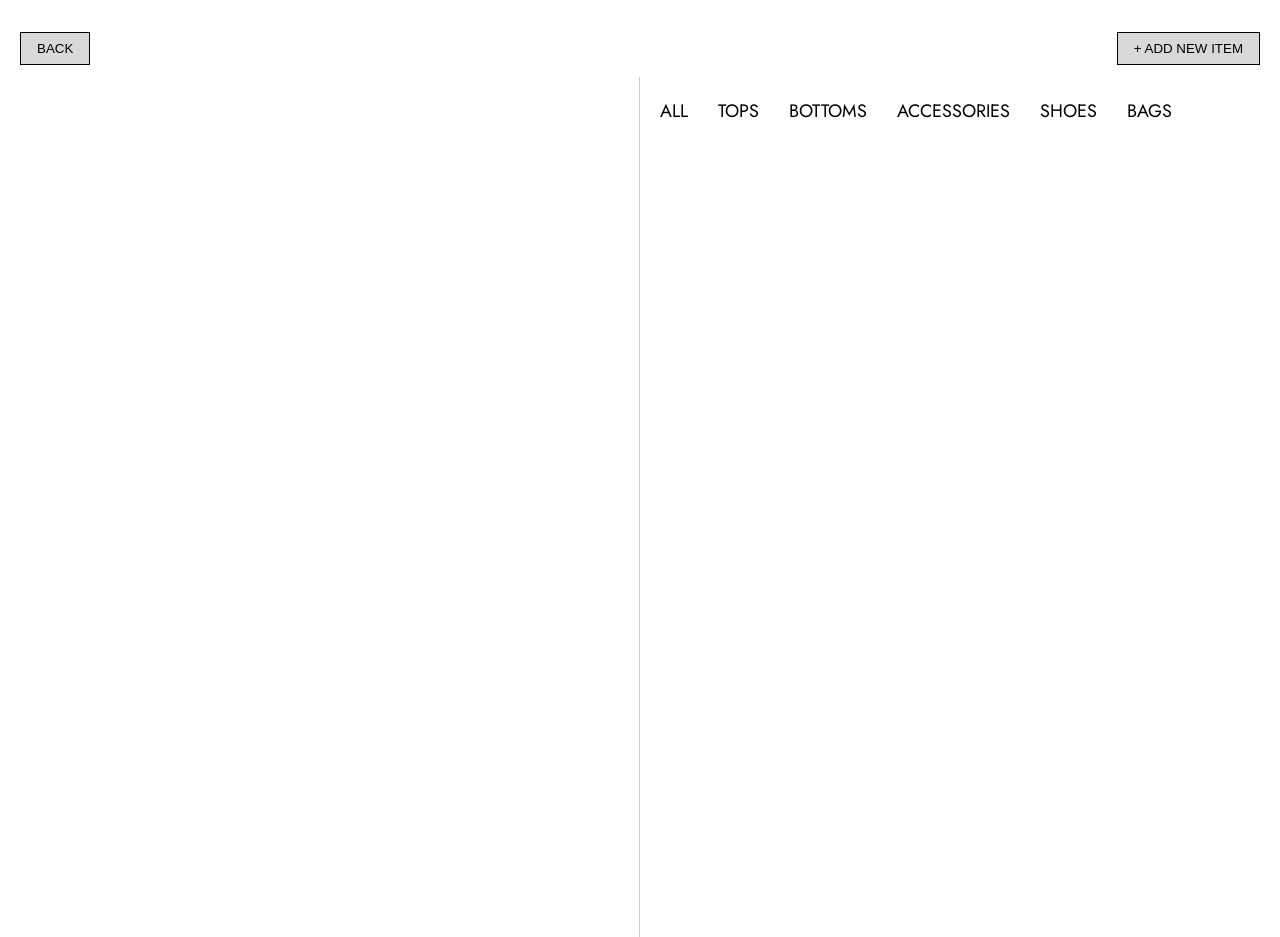
<file: Front-end/main/index.html>
<!DOCTYPE html>
<html lang="en">
<head>
  <meta charset="UTF-8">
  <meta name="viewport" content="width=device-width, initial-scale=1.0">
  <link rel="preconnect" href="https://fonts.googleapis.com">
  <link rel="preconnect" href="https://fonts.gstatic.com" crossorigin>
  <link href="https://fonts.googleapis.com/css2?family=Jost:ital,wght@0,100..900;1,100..900&display=swap" rel="stylesheet">
  <title>Virtual Closet</title>
  <link rel="stylesheet" href="styles.css">
</head>
<body>
<div style="
  display: flex;
  justify-content: space-between;
  align-items: center;">
<button onclick="window.location.href='../landing/Landing.html'" style="margin:12px 0; padding:8px 16px; background:#D9D9D9; color:rgb(0, 0, 0); border: 1px solid #000000 ; cursor:pointer;">BACK</button>
<button onclick="openModal()" style="margin:12px 0; padding:8px 16px; background:#D9D9D9; color:rgb(0, 0, 0); border: 1px solid #000000 ; cursor:pointer;">+ ADD NEW ITEM</button>
</div>
  <div class="container">
    <!-- Left Box -->
    <div class="box-left">

      <div class="outfit">

        <!-- outer -->

      <div id="selected-item-secondary">

        <div class="selected-top-outer">
          <!-- <button class="remove-btn" onclick="removeSelection('top')">Remove</button> -->
        </div>
      
        <div class="row">

        <div class="container-accessories">
        </div>
        
        <div class="container-accessories"></div>
        </div>

         <div class="row">
        <div class="container-accessories"></div>
        <div class="container-accessories"></div>
        </div>
        <div class="selected-bag">
          <!-- <button class="remove-btn" onclick="removeSelection('bottom')">Remove</button> -->
        </div>
      </div>

<!-- inner/main -->

       <div id="selected-item">

        <div class="selected-top">
          <!-- <button class="remove-btn" onclick="removeSelection('top')">Remove</button> -->
        </div>

        <div class="selected-belt">
          <!-- <button class="remove-btn" onclick="removeSelection('belt')">Remove</button> -->
        </div>


        <div class="selected-bottom">
          <!-- <button class="remove-btn" onclick="removeSelection('bottom')">Remove</button> -->
        </div>

        <div class="selected-shoes">
          <!-- <button class="remove-btn" onclick="removeSelection('shoes')">Remove</button> -->
        </div>

        
      </div>

      

      </div>

    </div>

    <!-- Right Box -->
   <div class="box-right">

      <!-- Upload Modal -->
      <div id="upload-modal" style="display:none; position:fixed; top:0; left:0; width:100%; height:100%; background:rgba(0,0,0,0.5); z-index:999;">
        <div style="background:white; width:320px; margin:100px auto; padding:30px; border-radius:12px;">
          <h3 style="margin-bottom:16px;">Add Clothing Item</h3>
          <input type="text" id="upload-name" placeholder="Name (e.g. Blue Jeans)" style="width:100%; padding:8px; margin-bottom:10px; border:1px solid #ccc; border-radius:6px;"><br>
          <select id="upload-category" style="width:100%; padding:8px; margin-bottom:10px; border:1px solid #ccc; border-radius:6px;">
            <option value="tops">Tops</option>
            <option value="pants">Pants</option>
            <option value="shoes">Shoes</option>
            <option value="bags">Bags</option>
            <option value="accessories">Accessories</option>
            <option value="belts">Belts</option>
          </select><br>
          <input type="file" id="upload-file" accept="image/*" style="margin-bottom:14px;"><br>
          <div style="display:flex; gap:10px;">
            <button onclick="uploadItem()" style="flex:1; padding:10px; background:#333; color:white; border:none; border-radius:6px; cursor:pointer;">Upload</button>
            <button onclick="closeModal()" style="flex:1; padding:10px; background:#ccc; border:none; border-radius:6px; cursor:pointer;">Cancel</button>
          </div>
          <p id="upload-status" style="margin-top:10px; font-size:13px; color:green;"></p>
        </div>
      </div>

      <nav class="category-menu">
        <ul>
          <li onclick="filterCategory('all')">ALL</li>
          <li onclick="filterCategory('tops')">TOPS</li>
          <li onclick="filterCategory('pants')">BOTTOMS</li>
          <li onclick="filterCategory('accessories')">ACCESSORIES</li>
          <li onclick="filterCategory('shoes')">SHOES</li>
          <li onclick="filterCategory('bags')">BAGS</li>

        </ul>
      </nav>

      <div class="closet">
        <!-- <div class="item tops">
          <img src="https://placehold.co/100x100?text=Top" alt="Test Top">
        </div>
        <div class="item pants">
          <img src="https://placehold.co/100x100?text=Pants" alt="Test Pants">
        </div>
        <div class="item shoes">
          <img src="https://placehold.co/100x100?text=Shoes" alt="Test Shoes">
        </div>
        <div class="item belts">
          <img src="https://placehold.co/100x100?text=Belt" alt="Test Belt">
        </div>
        <div class="item accessories">
          <img src="https://placehold.co/100x100?text=Accessory" alt="Test Accessory">
        </div>
        <div class="item bags">
          <img src="https://placehold.co/100x100?text=Bag" alt="Test Bag">
        </div> -->
      </div>
    </div>
  </div>

  <script src="script.js"></script>
</body>
</html>
</file>
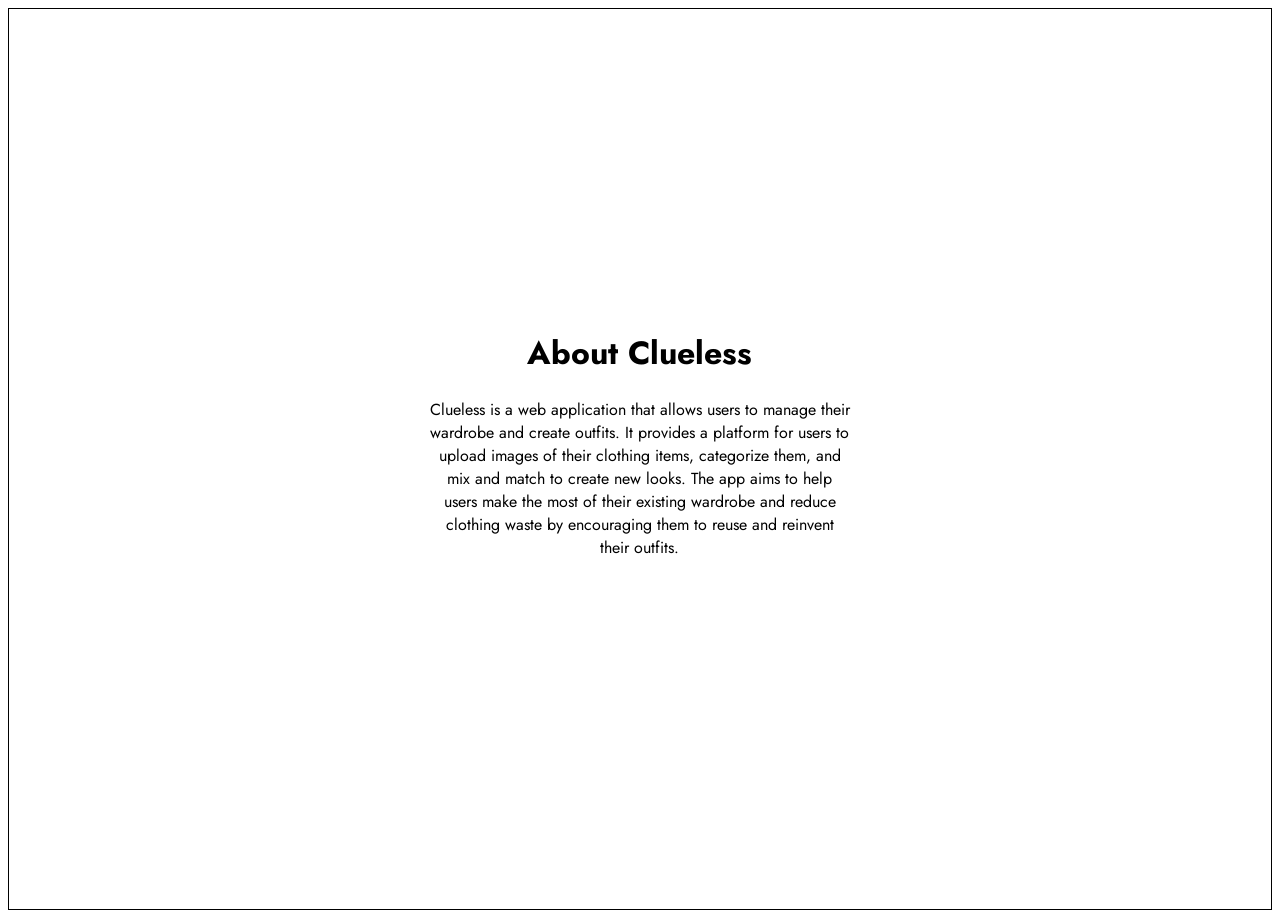
<file: Front-end/About/About.html>
<!DOCTYPE html>
<html lang="en">
<head>
    <meta charset="UTF-8">
    <meta name="viewport" content="width=device-width, initial-scale=1.0">
    <link rel="preconnect" href="https://fonts.googleapis.com">
<link rel="preconnect" href="https://fonts.gstatic.com" crossorigin>
<link href="https://fonts.googleapis.com/css2?family=Jost:ital,wght@0,100..900;1,100..900&display=swap" rel="stylesheet">
    <title>About Page</title>
    <link rel="stylesheet" href="styles.css">
</head>
<body>


<div class="container">

 <div class="content">
    <h1>About Clueless</h1>
    <p>Clueless is a web application that allows users to manage their wardrobe and create outfits. It provides a platform for users to upload images of their clothing items, categorize them, and mix and match to create new looks. The app aims to help users make the most of their existing wardrobe and reduce clothing waste by encouraging them to reuse and reinvent their outfits.</p>
 </div>

</div>
</body>
</html>
</file>
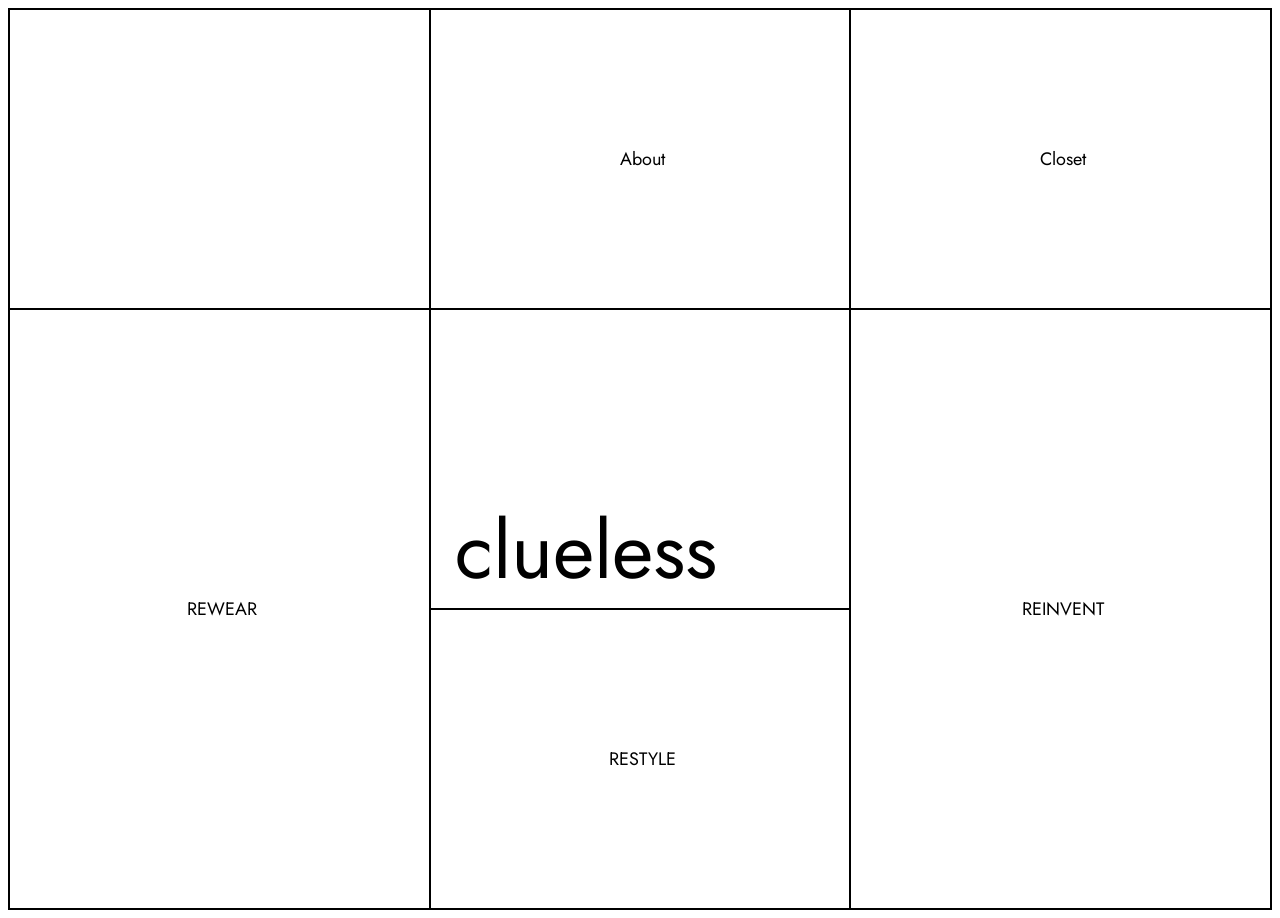
<file: Front-end/landing/Landing.html>
<!DOCTYPE html>
<html lang="en">
<head>
    <meta charset="UTF-8">
    <meta name="viewport" content="width=device-width, initial-scale=1.0">
    <link rel="preconnect" href="https://fonts.googleapis.com">
<link rel="preconnect" href="https://fonts.gstatic.com" crossorigin>
<link href="https://fonts.googleapis.com/css2?family=Jost:ital,wght@0,100..900;1,100..900&display=swap" rel="stylesheet">
    <title>Landing Page</title>
    <link rel="stylesheet" href="styles.css">
</head>
<body>

<!-- or as a button -->
<div class="container">

 <!-- Row 1: Nav -->
<div class="cell nav-logo"></div>
<div class="cell nav-about" onclick="window.location.href='../About/About.html'">About</div>
<div class="cell nav-signup" onclick="window.location.href='../main/index.html'">Closet</div>

<!-- Row 2 + 3: Hero (left and right span 2 rows) -->
<div class="cell hero-left">REWEAR</div>
<div class="cell hero-center">clueless</div>
<div class="cell hero-right">REINVENT</div>

<!-- Row 3: only middle column -->
<div class="cell footer-center">RESTYLE</div>

</div>
</body>
</html>
</file>
<file: Front-end/main/styles.css>
* {
    margin: 0;
    padding: 0;
    box-sizing: border-box;
  }
  
  body {
    font-family: 'Jost', sans-serif;
    background-color: #ffffff;
    color: #333;
    line-height: 1.6;
    padding: 20px;
    height: 100vh;
  }
  
  .container {
    display: grid;
    grid-template-columns: 1fr 1fr;
    height: 100%;
  }
  
  .box-left {
    background-color: rgb(255, 255, 255);
    padding: 20px;
    border-right: 1px solid #ccc;
  }

  .outfit{
    display: flex;
    justify-content: center;
    gap: 10px;
  }
  
  #selected-item {
    text-align: center;
  }
  
  .selected-top{
    height: 200px;
    width: 250px;
  }

   .selected-belt {
    height: 30px;
  }

  .selected-bottom {
    height: 280px;
    width: 250px;
  }

   .selected-shoes {
    height: 100px;
    width: 250px;
  }
  
  .selected-top img {
    max-width: 100%;
    max-height: 100%;
    object-fit: cover;
    border-radius: 8px;
  }
  
  .selected-bottom img {
    max-width: 100%;
    max-height: 100%;
    object-fit: cover;
    border-radius: 8px;
  }

  .selected-belt img {
    display: block;
  margin-left: auto;
  margin-right: auto;
    width: 50%;
    height: 100%;
    object-fit:cover;
    border-radius: 8px;
  }

  .selected-shoes img {
    display: block;
  margin-left: auto;
  margin-right: auto;
    width: 50%;
    height: 80%;
    object-fit: cover;
    border-radius: 8px;
  }

  
  /* SECONDARY */
  
  #selected-item-secondary{
    justify-content: center;
    text-align: center;
    display: flex;
    flex-direction: column;
  }

  .selected-top-outer{
    height: 200px;
    width: 250px;
  }

   .selected-top-outer img {
    max-width: 100%;
    max-height: 100%;
    object-fit: cover;
    border-radius: 8px;
  }

   .selected-bag{
    text-align: center;
    height: 200px;
    width: 250px;
  }

   .selected-bag img {
    max-width: 100%;
    max-height: 100%;
    object-fit: cover;
    border-radius: 8px;
  }

  .selected-top,
.selected-bottom,
.selected-shoes,
.selected-belt,
.selected-bag,
.selected-top-outer,
.selected-item-secondary {
    position: relative;
  }

.selected-top::before,
.selected-bottom::before,
.selected-shoes::before,
.selected-belt::before,
.selected-bag::before,
.selected-top-outer::before,
.selected-item-secondary::before {
    content: '';
    position: absolute;
    top: 0;
    left: 0;
    width: 100%;
    height: 100%;
    background: rgba(0, 0, 0, 0.5);
    opacity: 0;
    pointer-events: none;
    transition: opacity 0.2s ease;
  }

.container-accessories::before {
  content: '';
  position: absolute;
  top: 0;
  left: 0;
  width: 100%;
  height: 100%;
  background: rgba(0, 0, 0, 0.5);
  opacity: 0;
  pointer-events: none;
  transition: opacity 0.2s ease;
}

.container-accessories {
  position: relative;
}

  .row{
        justify-content: center;
        align-items: center;
    display: flex;
    gap: 16px;
  }

  .container-accessories{
    height: 100px;
    width: 100px;
  }

  .container-accessories img {
    max-width: 100%;
    max-height: 100%;
    object-fit: cover;
    border-radius: 8px;
  }

/* .remove-btn1 {
  display: none;
  position: absolute;
  background-color: red;
  color: white;
  border: none;
  padding: 3px 6px;
  font-size: 12px;
  border-radius: 4px;
  cursor: pointer;
} */

.remove-btn1 {
  position: absolute;
  top: 50%;
  left: 50%;
  transform: translate(-50%, -50%);
  opacity: 0;
  pointer-events: none;
  transition: opacity 0.2s ease;
  padding: 6px 14px;
  background: #333;
  color: white;
  border: none;
  border-radius: 4px;
  cursor: pointer;
  z-index: 2;
}

.show-remove::before {
  opacity: 1;
}

.show-remove .remove-btn1 {
  opacity: 1;
  pointer-events: auto;
}

/* .selected-top:hover .remove-btn1 {
  display: block;
}

.selected-bottom:hover .remove-btn1 {
  display: block;
} */
  


  /* button */
  
  .remove-btn {
    padding: 8px 12px;
    background-color: #ff4d4d;
    color: white;
    border: none;
    border-radius: 5px;
    cursor: pointer;
  }
  
  .remove-btn:hover {
    background-color: #e60000;
  }
  
  /* ITEMS */
  .box-right {
    background-color: rgb(255, 255, 255);
    padding: 20px;
  }
  
  .category-menu ul {
    list-style: none;
    padding: 0;
    margin: 0;
    display: flex;
    gap: 30px;
  }
  
  .category-menu li {
    cursor: pointer;
    text-decoration: none;
    color: black;
    font-size: 18px;
  }
  
  .category-menu li:hover {
    color: blue;
  }
  
  .closet {
    max-height: 50em;
    overflow-y: auto;
    display: flex;
    flex-wrap: wrap;
    gap: 15px;
    padding: 5px;
  }
  
  .item {
    flex: 1 1 calc(25% - 15px);
    background: #fff;
    padding: 10px;
    text-align: center;
  }
  
  .item img {
    width: 140px;
    height: 160px;
    object-fit: cover;
    border-radius: 8px;
    cursor: pointer;
    transition: transform 0.3s ease;
  }
  
  .item img:hover {
    transform: scale(1.05);
  }
</file>
<file: Front-end/About/styles.css>
.container {
  display: grid;
  grid-template-columns: 1fr 1fr 1fr;
  grid-template-rows: 1fr 1fr 1fr;
    border: 1px solid #000000;

  height: 100vh;
}

.content {
  grid-column: 2 / 3;
  grid-row: 2 / 3;
  text-align: center;
  font-family: "Jost", sans-serif;
}
</file>
<file: Front-end/landing/styles.css>
.container {
  display: grid;
  grid-template-columns: 1fr 1fr 1fr;
  grid-template-rows: 1fr 1fr 1fr;
    border: 1px solid #000000;

  height: 100vh;
}

.hero-left, .hero-right {
  grid-row: span 2;  /* stretches across row 2 and row 3 */
}

.cell {
  border: 1px solid #000000;
  display: flex;
  align-items: center;
  text-align: center;
  justify-content: center;
    font-family: "Jost", sans-serif;
    font-size: large;
    padding-left: 0.3em;
}

.hero-center {
  font-size: 5em;
  justify-content: flex-start;
  align-items: flex-end;
}

.nav-signup {
  font-family: "Jost", sans-serif;
  font-optical-sizing: auto;
  font-style: normal;
  cursor: pointer;
}

.nav-signup:hover, .cell:hover {
  color: #ffffff; 
  background-color: #000000;
  transition: background-color 0.3s, color 0.3s;
}
</file>
